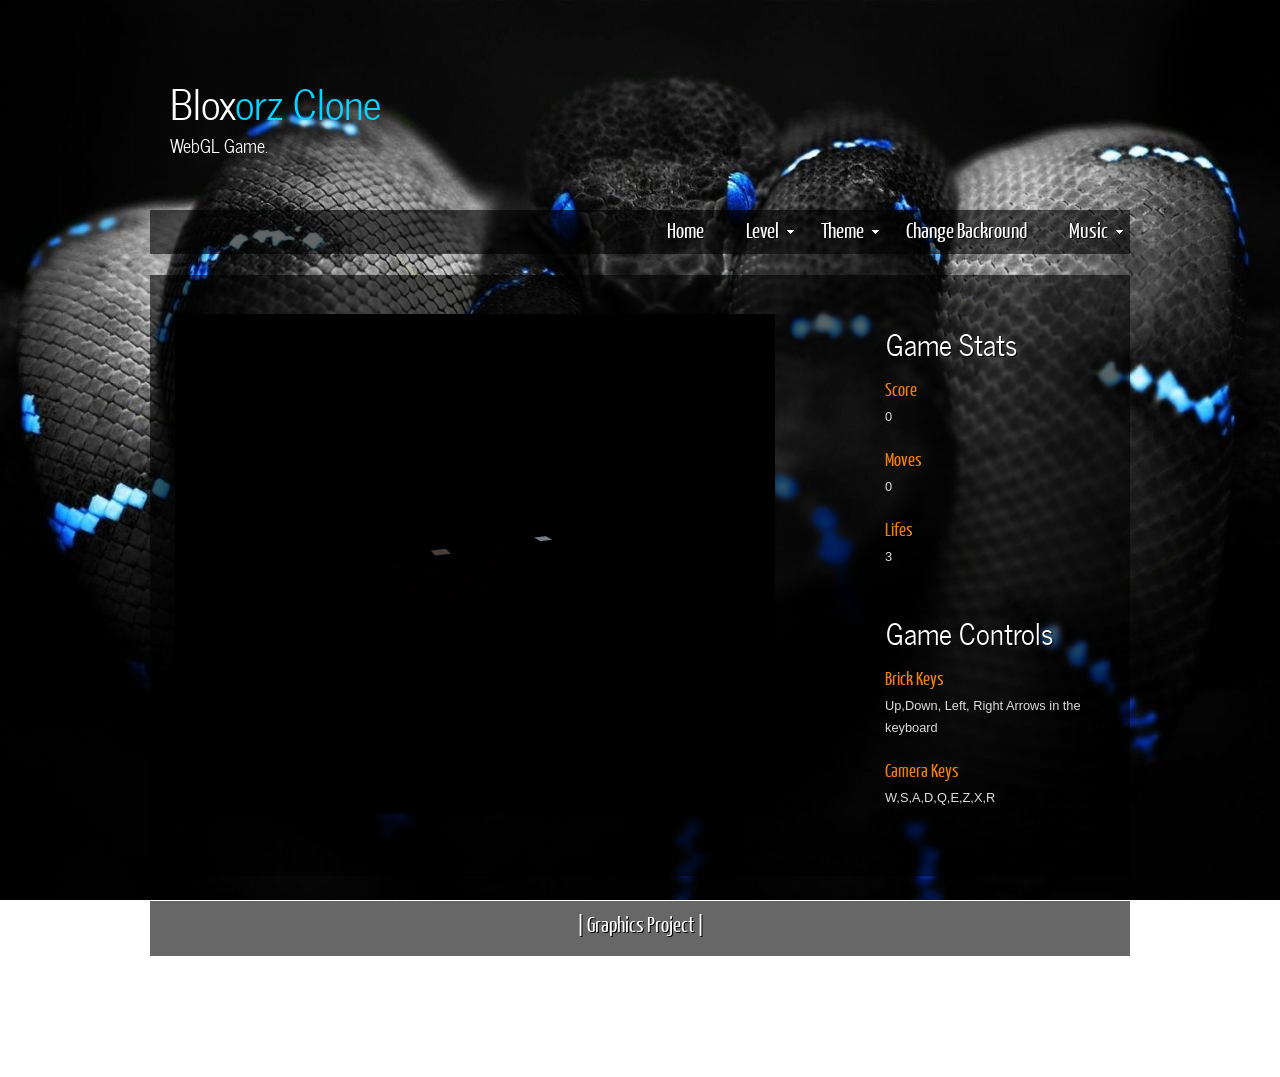
<file: games/BLOXORZ-CLONE/index.html>
<!DOCTYPE HTML>
<html>

<head>
  <title>scenic_photo</title>
  <meta name="description" content="website description" />
  <meta name="keywords" content="website keywords, website keywords" />
  <meta http-equiv="content-type" content="text/html; charset=UTF-8" />
  <link rel="stylesheet" type="text/css" href="css/style.css" />
  <!-- modernizr enables HTML5 elements and feature detects -->
  <script type="text/javascript" src="js/modernizr-1.5.min.js"></script>
  <script type="text/javascript" src="js/buzz.js"></script>

<!-- external libraries for matrix calculations and maintenance -->
<script type="text/javascript" src="./sandbox_files/glMatrix-0.9.5.min.js"></script>
<script type="text/javascript" src="./sandbox_files/webgl-utils.js"></script>

<!-- Code for the vertex shader-->
<script id="shader-vs" type="x-shader/x-vertex">
//attributes for the vertex shader (different for every thread/core that will execute a copy of this)
    attribute vec3 aVertexPosition;
    attribute vec2 aTextureCoord;

	//ModelView and Projection Matrices
    uniform mat4 uMVMatrix;
    uniform mat4 uPMatrix;

	//Variable to be forwarded to the corresponding thread of the fragment shader
    varying vec2 vTextureCoord;

	//main function of the vertex shader
	//this code will be copied to many shader cores/threads and executed with the associated
	//data for every vertex (matrices, color, etc)
    void main(void) {

	//Each vertex is multiplied with the ModelView and Projection matrices and created a fragment

		//Its color is forwarded to the fragment shader
        gl_Position = uPMatrix * uMVMatrix * vec4(aVertexPosition, 1.0);
        vTextureCoord = aTextureCoord;
    }
</script>

<!-- Code for the fragment shader-->
<script id="shader-fs" type="x-shader/x-fragment">
    //necessary code for compatibility
	precision mediump float;

	//Variable coming from the vertex shader
    varying vec2 vTextureCoord;

    uniform sampler2D uSampler;

    void main(void) {
	//the fragment gets its color value.
	//in the fragment shader many advanced shading algorithms can be implemented (Phong etc..)
        gl_FragColor = texture2D(uSampler, vec2(vTextureCoord.s, vTextureCoord.t));
    }
</script>

<!-- Javascript code for the main functionality of the WebGL application-->
<script type="text/javascript">

    //the variable that will accommodate the WebGL context
	//every call to the state machine will be done through this variable
    var gl;

    var level0 = 1;

    var level1 = [
    	["x", "x", "x", "x", "x", "x", "x", "x", "x", "x", "x", "x", "x"],
    	["x", "x", "x", "x", "x", "x", "x", "x", "x", "x", "x", "x", "x"],
    	["x", "x", "p", "p", "p", "x", "x", "x", "x", "x", "x", "x", "x"],
    	["x", "x", "p", "s", "p", "p", "p", "p", "x", "x", "x", "x", "x"],
    	["x", "x", "p", "p", "p", "p", "p", "p", "p", "p", "p", "x", "x"],
    	["x", "x", "p", "p", "p", "p", "p", "p", "p", "p", "p", "x", "x"],
    	["x", "x", "x", "x", "x", "x", "p", "p", "e", "p", "p", "x", "x"],
    	["x", "x", "x", "x", "x", "x", "x", "p", "p", "p", "x", "x", "x"],
    	["x", "x", "x", "x", "x", "x", "x", "x", "x", "x", "x", "x", "x"],
    	["x", "x", "x", "x", "x", "x", "x", "x", "x", "x", "x", "x", "x"]
    	];

    var level2 = [
    	["x", "x", "x", "x", "x", "x", "x", "x", "x", "x", "x", "x", "x"],
    	["x", "x", "x", "x", "x", "x", "x", "x", "x", "x", "x", "x", "x"],
    	["x", "x", "s", "p", "p", "x", "x", "x", "x", "x", "x", "x", "x"],
    	["x", "x", "p", "p", "p", "p", "p", "p", "p", "x", "x", "x", "x"],
    	["x", "x", "x", "x", "x", "x", "x", "p", "p", "x", "x", "x", "x"],
    	["x", "x", "p", "p", "e", "x", "x", "p", "p", "x", "x", "x", "x"],
    	["x", "x", "p", "p", "p", "p", "x", "p", "p", "p", "x", "x", "x"],
    	["x", "x", "p", "p", "p", "p", "p", "p", "p", "p", "x", "x", "x"],
    	["x", "x", "x", "x", "x", "x", "x", "x", "x", "x", "x", "x", "x"],
    	["x", "x", "x", "x", "x", "x", "x", "x", "x", "x", "x", "x", "x"]
    	];


    var level3 = [
    	["x", "x", "x", "x", "x", "x", "x", "x", "x", "x", "x", "x", "x"],
    	["x", "x", "x", "x", "x", "x", "x", "x", "x", "x", "x", "x", "x"],
    	["x", "x", "x", "x", "x", "x", "x", "x", "x", "x", "x", "x", "x"],
    	["x", "x", "x", "x", "x", "x", "x", "x", "x", "x", "x", "x", "x"],
    	["x", "x", "x", "x", "x", "x", "x", "x", "x", "x", "x", "x", "x"],
    	["x", "x", "x", "x", "x", "x", "x", "x", "x", "x", "x", "x", "x"],
    	["x", "x", "s", "p", "p", "e", "x", "x", "x", "x", "x", "x", "x"],
    	["x", "x", "x", "x", "x", "x", "x", "x", "x", "x", "x", "x", "x"],
    	["x", "x", "x", "x", "x", "x", "x", "x", "x", "x", "x", "x", "x"],
    	["x", "x", "x", "x", "x", "x", "x", "x", "x", "x", "x", "x", "x"]
    	];




	//Initialize WebGL
    function initGL(canvas) {
        try {
		//get a webgl context
            gl = canvas.getContext("experimental-webgl");
			//assign a viewport width and height based on the HTML canvas element properties
			//(check last lines of code)
            gl.viewportWidth = canvas.width;
            gl.viewportHeight = canvas.height;
			//any error is handled here
			//all errors are visible in the console (F12 in Google chrome)
        } catch (e) {
        }
        if (!gl) {
            alert("Could not initialise WebGL, sorry :-(");
        }
    }


	//Find and compile shaders (vertex + fragment shader)
    function getShader(gl, id) {
	//gets the shader scripts (vertex + fragment)
        var shaderScript = document.getElementById(id);
        if (!shaderScript) {
            return null;
        }

        var str = "";
        var k = shaderScript.firstChild;
        while (k) {
            if (k.nodeType == 3) {
                str += k.textContent;
            }
            k = k.nextSibling;
        }

        var shader;
		//create shaders
        if (shaderScript.type == "x-shader/x-fragment") {
            shader = gl.createShader(gl.FRAGMENT_SHADER);
        } else if (shaderScript.type == "x-shader/x-vertex") {
            shader = gl.createShader(gl.VERTEX_SHADER);
        } else {
            return null;
        }

		//ask WebGL to compile shaders
		//we check for errors here too
		//all errors are visible in the console (F12 in Google chrome)
        gl.shaderSource(shader, str);
        gl.compileShader(shader);

        if (!gl.getShaderParameter(shader, gl.COMPILE_STATUS)) {
            alert(gl.getShaderInfoLog(shader));
            return null;
        }

        return shader;
    }



    var shaderProgram;

	//Creates a program from a vertex + fragment shader pair
    function initShaders() {
        var fragmentShader = getShader(gl, "shader-fs");
        var vertexShader = getShader(gl, "shader-vs");

        shaderProgram = gl.createProgram();
        gl.attachShader(shaderProgram, vertexShader);
        gl.attachShader(shaderProgram, fragmentShader);
		//link the compiled binaries
        gl.linkProgram(shaderProgram);

		//check for errors, again
        if (!gl.getProgramParameter(shaderProgram, gl.LINK_STATUS)) {
            alert("Could not initialise shaders");
        }

		//activate current program
		//this sandbox has only on shader pair
		//we can have as many as we wish in more complex applications
        gl.useProgram(shaderProgram);

		//Update attributes for the vertex shader
		//attributes are accessible only from the vertex shader
		//if we want accessible data from a fragment shader we can use uniform variables,
		//or varyings that will be forwarded from the vertex shader to the fragment shader

		//Vertex position data
        shaderProgram.vertexPositionAttribute = gl.getAttribLocation(shaderProgram, "aVertexPosition");
        gl.enableVertexAttribArray(shaderProgram.vertexPositionAttribute);

		//Vertex color data
        shaderProgram.vertexColorAttribute = gl.getAttribLocation(shaderProgram, "aTextureCoord");
        gl.enableVertexAttribArray(shaderProgram.textureCoordAttribute);

		//Update uniform variables
		//this variables can be accessed from both the vertex and fragment shader
        shaderProgram.pMatrixUniform = gl.getUniformLocation(shaderProgram, "uPMatrix");
        shaderProgram.mvMatrixUniform = gl.getUniformLocation(shaderProgram, "uMVMatrix");
    }


	//ModelView and Projection matrices
	//mat4 comes from the external library
    var mvMatrix = mat4.create();
    var mvMatrixStack = [];
    var pMatrix = mat4.create();

	//The matrix stack operation are implemented below to handle local transformations

	//Push Matrix Operation
    function mvPushMatrix() {
        var copy = mat4.create();
        mat4.set(mvMatrix, copy);
        mvMatrixStack.push(copy);
    }

	//Pop Matrix Operation
    function mvPopMatrix() {
        if (mvMatrixStack.length == 0) {
            throw "Invalid popMatrix!";
        }
        mvMatrix = mvMatrixStack.pop();
    }


	//Sets + Updates matrix uniforms
    function setMatrixUniforms() {
        gl.uniformMatrix4fv(shaderProgram.pMatrixUniform, false, pMatrix);
        gl.uniformMatrix4fv(shaderProgram.mvMatrixUniform, false, mvMatrix);
    }


	//Rotation function helper
	function degToRad(degrees) {
        return degrees * Math.PI / 180;
    }


	//Vertex, Index and Color Data
    var cubeVertexPositionBuffer; // contains coordinates
    var cubeVertexTextureCoordBuffer; //contains texture per vertex
    var cubeVertexIndexBuffer; //contains indices for chains of vertices to draw triangles/other geometry

	//Initialize VBOs, IBOs and color
    function initBuffers() {
        //Vertex Buffer Object
        cubeVertexPositionBuffer = gl.createBuffer();
		//Bind buffer to ARRAY_BUFFER
        gl.bindBuffer(gl.ARRAY_BUFFER, cubeVertexPositionBuffer);

        vertices = [
                // Front face
                -1.0, -1.0, 1.0,
                1.0, -1.0, 1.0,
                1.0, 1.0, 1.0,
                -1.0, 1.0, 1.0,
                // Back face
                -1.0, -1.0, -1.0,
                -1.0, 1.0, -1.0,
                1.0, 1.0, -1.0,
                1.0, -1.0, -1.0,
                // Top face
                -1.0, 1.0, -1.0,
                -1.0, 1.0, 1.0,
                1.0, 1.0, 1.0,
                1.0, 1.0, -1.0,
                // Bottom face
                -1.0, -1.0, -1.0,
                1.0, -1.0, -1.0,
                1.0, -1.0, 1.0,
                -1.0, -1.0, 1.0,
                // Right face
                1.0, -1.0, -1.0,
                1.0, 1.0, -1.0,
                1.0, 1.0, 1.0,
                1.0, -1.0, 1.0,
                // Left face
                -1.0, -1.0, -1.0,
                -1.0, -1.0, 1.0,
                -1.0, 1.0, 1.0,
                -1.0, 1.0, -1.0
            ];
        gl.bufferData(gl.ARRAY_BUFFER, new Float32Array(vertices), gl.STATIC_DRAW);
		//every item has 3 coordinates (x,y,z)
        cubeVertexPositionBuffer.itemSize = 3;
		//we have 24 vertices
        cubeVertexPositionBuffer.numItems = 24;

        //Texture Area
        cubeVertexTextureCoordBuffer = gl.createBuffer();
        gl.bindBuffer(gl.ARRAY_BUFFER, cubeVertexTextureCoordBuffer);
        var textureCoords = [
          // Front face
          0.0, 0.0,
          1.0, 0.0,
          1.0, 1.0,
          0.0, 1.0,

          // Back face
          1.0, 0.0,
          1.0, 1.0,
          0.0, 1.0,
          0.0, 0.0,

          // Top face
          0.0, 1.0,
          0.0, 0.0,
          1.0, 0.0,
          1.0, 1.0,

          // Bottom face
          1.0, 1.0,
          0.0, 1.0,
          0.0, 0.0,
          1.0, 0.0,

          // Right face
          1.0, 0.0,
          1.0, 1.0,
          0.0, 1.0,
          0.0, 0.0,

          // Left face
          0.0, 0.0,
          1.0, 0.0,
          1.0, 1.0,
          0.0, 1.0,
        ];
        gl.bufferData(gl.ARRAY_BUFFER, new Float32Array(textureCoords), gl.STATIC_DRAW);
        cubeVertexTextureCoordBuffer.itemSize = 2;
        cubeVertexTextureCoordBuffer.numItems = 24;

		//Index Buffer Object
		//it joins sets of vertices into faces
        cubeVertexIndexBuffer = gl.createBuffer();
        gl.bindBuffer(gl.ELEMENT_ARRAY_BUFFER, cubeVertexIndexBuffer);
        var cubeVertexIndices = [
		//this numbers are positions in the VBO array above
            0, 1, 2,      0, 2, 3,    // Front face
            4, 5, 6,      4, 6, 7,    // Back face
            8, 9, 10,     8, 10, 11,  // Top face
            12, 13, 14,   12, 14, 15, // Bottom face
            16, 17, 18,   16, 18, 19, // Right face
            20, 21, 22,   20, 22, 23  // Left face
        ];
        gl.bufferData(gl.ELEMENT_ARRAY_BUFFER, new Uint16Array(cubeVertexIndices), gl.STATIC_DRAW);
        //we have one item - the cube
		cubeVertexIndexBuffer.itemSize = 1;
		//we have 36 indices (6 faces, every face has 2 triangles, each triangle 3 vertices: 2x3x6=36)
        cubeVertexIndexBuffer.numItems = 36;


		//Index Buffer Object
		//it joins sets of vertices into faces
        tile_s_VertexIndexBuffer = gl.createBuffer();
        gl.bindBuffer(gl.ELEMENT_ARRAY_BUFFER, tile_s_VertexIndexBuffer);
        var tile_s_VertexIndices = [
		//this numbers are positions in the VBO array above
            0, 1, 2,      0, 2, 3,    // Front face
            4, 5, 6,      4, 6, 7,    // Back face
            8, 9, 10,     8, 10, 11,  // Top face
            12, 13, 14,   12, 14, 15, // Bottom face
            16, 17, 18,   16, 18, 19, // Right face
            20, 21, 22,   20, 22, 23  // Left face
        ];
        gl.bufferData(gl.ELEMENT_ARRAY_BUFFER, new Uint16Array(tile_s_VertexIndices), gl.STATIC_DRAW);
        //we have one item - the cube
		tile_s_VertexIndexBuffer.itemSize = 1;
		//we have 36 indices (6 faces, every face has 2 triangles, each triangle 3 vertices: 2x3x6=36)
        tile_s_VertexIndexBuffer.numItems = 36;


    }

    function handleLoadedTexture(texture) {
        gl.pixelStorei(gl.UNPACK_FLIP_Y_WEBGL, true);
        gl.bindTexture(gl.TEXTURE_2D, texture);

        gl.texImage2D(gl.TEXTURE_2D, 0, gl.RGBA, gl.RGBA, gl.UNSIGNED_BYTE, texture.image);
        gl.texParameteri(gl.TEXTURE_2D, gl.TEXTURE_MAG_FILTER, gl.NEAREST);
        gl.texParameteri(gl.TEXTURE_2D, gl.TEXTURE_MIN_FILTER, gl.NEAREST);
        gl.bindTexture(gl.TEXTURE_2D, null);
    }

    var pileTexture;
    var pileTextureEnd;
    var brickTexture;

    var pileTexture1;
    var pileTextureEnd1;
    var brickTexture1;

    function initTexture() {
			//load texture for pile
			pileTexture = gl.createTexture();
			pileTexture.image = new Image();
			pileTexture.image.onload = function () {
				handleLoadedTexture(pileTexture)
			}

			pileTexture.image.src = "roof.gif";

			//load texture for ending pile
			pileTextureEnd = gl.createTexture();
			pileTextureEnd.image = new Image();
			pileTextureEnd.image.onload = function () {
				handleLoadedTexture(pileTextureEnd)
			}
			pileTextureEnd.image.src = "texture04.gif";

			//load texture for brick
			brickTexture = gl.createTexture();
			brickTexture.image = new Image();
			brickTexture.image.onload = function () {
				handleLoadedTexture(brickTexture)
			}
			brickTexture.image.src = "barel.gif";

			//theme 2
			//load texture for pile2
			pileTexture1 = gl.createTexture();
			pileTexture1.image = new Image();
			pileTexture1.image.onload = function () {
				handleLoadedTexture(pileTexture1)
			}

			pileTexture1.image.src = "tile2.gif";

			//load texture for ending pile2
			pileTextureEnd1 = gl.createTexture();
			pileTextureEnd1.image = new Image();
			pileTextureEnd1.image.onload = function () {
				handleLoadedTexture(pileTextureEnd1)
			}
			pileTextureEnd1.image.src = "tile_end.gif";

			//load texture for brick2
			brickTexture1 = gl.createTexture();
			brickTexture1.image = new Image();
			brickTexture1.image.onload = function () {
				handleLoadedTexture(brickTexture1)
			}
			brickTexture1.image.src = "brick2.gif";

    }

	//Helper Variables
    var rCube = 0;
	var xTrans = 0.0;
	var yTrans = 0.0;
	var zTrans = 0.0;
	var moves = 0;
	var rX = 0;
	var rY = 0;
	var rZ = 0;
	var up = 1;
	var flat = 0;
	var rD = 0;
	var camZTrans = 0;
	var camXTrans = 0;
	var camYTrans = 0;
	var camRL = 0;
	var camRR = 0;
    var pilePos1 = new Array();
	var pilePos2 = new Array();




	//array for keeping pressed keys
	var currentlyPressedKeys = {};

	//Keyboard handler
	//do not touch :)
    function handleKeyDown(event) {
        currentlyPressedKeys[event.keyCode] = true;

        if (String.fromCharCode(event.keyCode) == "F") {
            filter += 1;
            if (filter == 3) {
                filter = 0;
            }
        }
    }


	//Keyboard handler
	//do not touch :)
    function handleKeyUp(event) {
        currentlyPressedKeys[event.keyCode] = false;
    }
	var moves = 0;
	//Key pressed callback
	//37-40 are the codes for the arrow keys
	//xTrans + yTrans are used in the ModelView matrix for local transformation of the cube
    function handleKeys() {

 	   if (currentlyPressedKeys[37]) {
 	   		moves++;
        	currentlyPressedKeys[37] = false;
            // Left cursor key
            if(rX == 1 && up == 0) {
				rY = 0;
				rX = 1;
				rZ = 0;
				rD = -90;
				xTrans -= 1;
				pilePos1[1]--;
				pilePos2[1]--;

			}
			else {
				if(up == 1 ) {
            		xTrans -= 1;
            		rY = 1;
            		rX = 0;
            		rZ = 0;
            		rD = -90;
            		up = 0;
            		zTrans -= 0.4;
            		xTrans -= 0.5;
            		pilePos1[1]--;
					pilePos2[1] = pilePos2[1] - 2;
					var tmp;
					tmp = pilePos2[1];
					pilePos2[1] = pilePos1[1];
					pilePos1[1] = tmp;

            	}
            	else if (up == 0) {
            		xTrans -= 1;
            		rY = 0;
            		rX = 1;
            		rZ = 0;
            		rD =- 180;
            		zTrans += 0.4
            		xTrans -= 0.5
            		up = 1;
            		pilePos1[1]--;
					pilePos2[1] = pilePos2[1]-2;

            	}
            }

        }
        if (currentlyPressedKeys[39]) {
        	moves++;
            // Right cursor key
			currentlyPressedKeys[39] = false;
			if(rX == 1 && up == 0) {
				rY = 0;
				rX = 1;
				rZ = 0;
				rD = -90;
				xTrans += 1;
				pilePos1[1]++;
				pilePos2[1]++;
			}
			else {
				if(up==1) {
            		xTrans+=1;
            		rY = 1;
            		rX = 0;
            		rZ = 0;
            		rD = -90;
            		up = 0;
            		zTrans -= 0.4;
            		xTrans += 0.5;
            		pilePos1[1]++;
					pilePos2[1] = pilePos2[1] + 2;
            	}
            	else if(up ==0 ) {
            		xTrans += 1;
            		rY = 0;
            		rX = 1;
            		rZ = 0;
            		rD = -180;
            		zTrans += 0.4;
            		xTrans += 0.5;
            		up = 1;
					if(pilePos1[1] > pilePos2[1]) {
						pilePos2[1]++;
						pilePos1[1] = pilePos2[1];
            		}
					else if(pilePos1[1] < pilePos2[1]) {
						pilePos2[1]++;
						pilePos1[1] = pilePos2[1];
					}

        	}
        	}
		}
        if (currentlyPressedKeys[38]) {
        	moves++;
            // Up cursor key
			currentlyPressedKeys[38] = false;
			if(rY == 1 && up == 0) {
				rY = 1;
				rX = 0;
				rZ = 0;
				rD = 90;
				yTrans+=1;
				pilePos1[0]++;
				pilePos2[0]++;
			}
			else {
				if(up==1) {
            		yTrans += 1;
            		rY = 0;
            		rX = 1;
            		rZ = 0;
            		rD = 90;
            		up = 0;
            		zTrans -= 0.4;
            		yTrans += 0.5;
            		pilePos1[0]++;
            		pilePos2[0] = pilePos1[0]+1;
            	}
            	else if (up ==0 ) {
            		yTrans += 1;
            		rY = 0;
            		rX = 0;
            		rZ = 0;
            		rD = 0;
            		zTrans += 0.4;
            		yTrans += 0.5;
            		up = 1;
            		if(pilePos1[0] > pilePos2[0]) {
						pilePos2[0]++;
						pilePos1[0] = pilePos2[0];
            		}
					else if(pilePos1[0] < pilePos2[0]) {
						pilePos2[0]++;
						pilePos1[0] = pilePos2[0];
					}
            	}
            }
        }
        if (currentlyPressedKeys[40]) {
        	moves++;
            // Down cursor key
			currentlyPressedKeys[40] = false;
			if(rY == 1 && up == 0) {
				rY = 1;
				rX = 0;
				rZ = 0;
				rD = 90;
				yTrans -= 1;
				pilePos1[0]--;
				pilePos2[0]--;
			}
			else {
				if(up==1) {
            		yTrans -= 1;
            		rY = 0;
            		rX = 1;
            		rZ = 0;
            		rD = 90;
            		up = 0;
            		zTrans -= 0.4;
            		yTrans -= 0.5;
            		pilePos1[0]--;
            		pilePos2[0] = pilePos1[0]-1;
           	 	}
            	else if (up ==0) {
            		yTrans -= 1;
            		rY = 1;
            		rX = 0;
            		rZ = 0;
            		rD = 0;
            		zTrans += 0.4
            		yTrans -= 0.5
            		up = 1;
					if(pilePos1[0] > pilePos2[0]) {
						pilePos2[0]--;
						pilePos1[0] = pilePos2[0];
            		}
					else if(pilePos1[0] < pilePos2[0]) {
						pilePos1[0]--;
						pilePos2[0] = pilePos1[0];

            		}
            	}
        	}
        }
    }

    function debug() {
    	if (currentlyPressedKeys[72]) {
        	currentlyPressedKeys[72] = false;
    		console.log("Up: "+up+" Flat: "+flat);
    		console.log("rX: "+rX+" rY: "+rY+" rZ: "+rZ+" rD: "+rD);
    		console.log("xTrans: "+xTrans+" yTrans: "+yTrans+" zTrans: "+zTrans);
    		console.log("pilePos1[0]: "+pilePos1[0]+" pilePos1[1]: " + pilePos1[1]);
       	 	console.log("pilePos2[0]: "+pilePos2[0]+" pilePos2[1]: " + pilePos2[1]);
       	 	console.log("Pile Pos1: "+level0[pilePos1[0]][pilePos1[1]]);
     		console.log("Pile Pos2: "+level0[pilePos2[0]][pilePos2[1]]);
       	 }
    }
    function handleKeysCam() {
    	if (currentlyPressedKeys[87]) {
            // W key
            camZTrans += 0.3;
			currentlyPressedKeys[87] = false;
			console.log("camZTrans: "+ camZTrans);
			}
		if (currentlyPressedKeys[83]) {
            // S key
            camZTrans -= 0.3;
			currentlyPressedKeys[83] = false;
			console.log("camZTrans: " +camZTrans);
			}

		if (currentlyPressedKeys[65]) {
            // A key
            camXTrans -= 0.3;
			currentlyPressedKeys[65] = false;
			console.log("camXTrans: " +camXTrans);
			}
		if (currentlyPressedKeys[68]) {
            // D key
            camXTrans += 0.3;
			currentlyPressedKeys[68] = false;
			console.log("camXTrans: " +camXTrans);
			}
		if (currentlyPressedKeys[81]) {
            // Q key
            camYTrans += 0.3;
			currentlyPressedKeys[81] = false;
			console.log("camYTrans: " +camYTrans);
			}
		if (currentlyPressedKeys[69]) {
            // E key
            camYTrans -= 0.3;
			currentlyPressedKeys[81] = false;
			console.log("camYTrans: " +camYTrans);
			}

		if (currentlyPressedKeys[90]) {
            // Z key
            camRL -= 0.3;
			currentlyPressedKeys[90] = false;
			console.log("camRL: " + camRL);
			}
		if (currentlyPressedKeys[88]) {
            //X key
            camRL += 0.3;
			currentlyPressedKeys[88] = false;
			console.log("camRR: " + camRL);
			}

		if (currentlyPressedKeys[82]) {
            // R key
            camYTrans = 0;
            camZTrans = 0;
            camXTrans = 0;
            camRL = 0;
            camRR = 0;
			currentlyPressedKeys[82] = false;
			console.log("camera reset");
			}
	}

	var start_point =[];
	var end_point=[];

	function PileSetupPos() {
		for(var y=0; y<level0.length ;y++) {
        	for(var x=0; x<level0[0].length ;x++) {
        		if(level0[y][x] == "e") {
        			end_point[0] = y;
        			end_point[1] = x;
        		}
        		if(level0[y][x] == "s") {
        			start_point[0] = y;
        			start_point[1] = x;
        		}
        	}
        }
        pilePos1[0] = start_point[0];
        pilePos1[1] = start_point[1];
        pilePos2[0] = start_point[0];
        pilePos2[1] = start_point[1];
    }


    var lifes = 3;
    var score = 0;
    var init = 1;
    function game() {
    	if(init == 1) {
    		loadLevel(current_level);
    		init = 0;
    	}

    	if(pilePos1[0] == end_point[0] && pilePos1[1] == end_point[1] && pilePos2[0] == end_point[0] && pilePos2[1] == end_point[1]) {
    			console.log("win");
    			if(current_level == 2) {
    				alert("YOU ENDED THE GAME! WELL DONE");
    				current_level = 1;
    			}
    			else{
    				current_level++;
    			}
    			loadLevel(current_level);
    			xTrans = 0;
    			yTrans = 0;
    			zTrans = 0;
    			rX = 0;
    			rY = 0;
    			rZ = 0;
    			rD = -180;
    			up = 1;
    			if(moves < 10) {
    				score = moves * 100 * lifes;
    			}
    			else if (moves >= 10 && moves <= 20) {
    				score = moves * 50 * lifes;
    			}
    			else {
    				score = moves  * lifes;
    			}
    			if(lifes < 3) {
    				lifes++;
    			}
    	}
    	else {
    		if(level0[pilePos1[0]][pilePos1[1]]== "x" || level0[pilePos2[0]][pilePos2[1]] == "x") {
    			lifes--;
    			//alert("You lost");
    			console.log("lost");
    			console.log("Offending position");
    			console.log("pilePos1[0]: "+pilePos1[0]+" pilePos1[1]: " + pilePos1[1]);
       	 		console.log("pilePos2[0]: "+pilePos2[0]+" pilePos2[1]: " + pilePos2[1]);
       	 		console.log("Pile Pos1: "+level0[pilePos1[0]][pilePos1[1]]);
     			console.log("Pile Pos2: "+level0[pilePos2[0]][pilePos2[1]]);
     			console.log("*******");

    			pilePos1[0] = start_point[0];
    			pilePos1[1] = start_point[1];
    			pilePos2[0] = start_point[0];
    			pilePos2[1] = start_point[1];
    			xTrans =0;
    			yTrans = 0;
    			zTrans =0;
    			rX =0;
    			rY = 0;
    			rZ =0;
    			rD=-180;
    			up =1;

    			}
    	}

    	if(lifes == 0) {
    		alert("Game Over");
    		current_level = 1;
    		loadLevel(current_level);
    		lifes = 3;
    		moves = 0;
    		score = 0;

    	}

	}
	var current_level = 1;
	function loadLevel(level) {
		if(level == 1) {
			level0 = level1;
		}
		else if(level == 2) {
			level0 = level2;
		}
		else if(level == 3) {
			level0 = level3;
		}
		PileSetupPos();
	}
	//For every frame this function draws the complete scene from the beginning
    function drawScene() {
	//the viewport gets the canvas values (that were assigned to the gl context variable)
        gl.viewport(0, 0, gl.viewportWidth, gl.viewportHeight);
		//the frame and depth buffers get cleaned (the depth buffer is used for sorting fragments)
		//without the depth buffer WebGL does not know which fragment is visible for a given pixel
        gl.clear(gl.COLOR_BUFFER_BIT | gl.DEPTH_BUFFER_BIT);

		//the projection matrix (pMatrix) is set
		//45 degrees Field-Of-View
		//aspect ratio gl.viewportWidth / gl.viewportHeight
		//near plane: 0.1 , far plane: 100
        mat4.perspective(45, gl.viewportWidth / gl.viewportHeight, 0.1, 100.0, pMatrix);

		//the modelview Matrix is initialized with the Identity Matrix
        mat4.identity(mvMatrix);


		//the ModelView matrix gets a global transformation ("camera" retracts 8 units)
		//otherwise the "camera" will be inside the rotating cube
		//z-axis points out of the screen. we translate -8 which is the inverse transform
		//in essence we move the world -8 units to have the camera 8 units forward.
		//REMEMBER there is no actual camera in WebGL
		mat4.translate(mvMatrix, [-3, -2 , -15]);
		//mat4.rotate(mvMatrix, degToRad(10),[0, 0, 1]);

		mat4.rotate(mvMatrix, degToRad(-70),[1,0,0]);
		mat4.rotate(mvMatrix, degToRad(20),[0,0,1]);
		//mat4.rotate(mvMatrix, degToRad(0), [1,0,0]);
		//mat4.rotate(mvMatrix, degToRad(-90), [1,0,0]);


		mat4.rotate(mvMatrix, degToRad(camRL),[1,0,0]);
		mat4.rotate(mvMatrix, degToRad(camRL),[0,0,1]);
		mat4.translate(mvMatrix, [camXTrans, camYTrans, camZTrans]);

        /////////////////
        //draw tile
        //we use the matrix stack to employ a local transformation to the cube

        for(var y=0; y<level0.length ;y++) {
        	for(var x=0; x<level0[0].length ;x++) {
				if(level0[y][x] == "x") {
					//draw nothing
				}
        		else if(level0[y][x] == "p" || level0[y][x] == "s") {
					mvPushMatrix();

					mat4.translate(mvMatrix, [x,y,0]);
					//mat4.rotate(mvMatrix, degToRad(0), [0,0,0]);
					mat4.scale(mvMatrix,[0.5, 0.5 ,0.1],mvMatrix);
					gl.bindBuffer(gl.ARRAY_BUFFER, cubeVertexPositionBuffer);
					gl.vertexAttribPointer(shaderProgram.vertexPositionAttribute, cubeVertexPositionBuffer.itemSize, gl.FLOAT, false, 0, 0);

					//
					gl.bindBuffer(gl.ARRAY_BUFFER, cubeVertexTextureCoordBuffer);
        			gl.vertexAttribPointer(shaderProgram.textureCoordAttribute, cubeVertexTextureCoordBuffer.itemSize, gl.FLOAT, false, 0, 0);

        			gl.activeTexture(gl.TEXTURE0);
        			if(current_theme == 0) {
        			gl.bindTexture(gl.TEXTURE_2D, pileTexture);
        			}
        			else if(current_theme ==1) {
        				gl.bindTexture(gl.TEXTURE_2D, pileTexture1);
        			}
        			gl.uniform1i(shaderProgram.samplerUniform, 0);

					//
					gl.bindBuffer(gl.ELEMENT_ARRAY_BUFFER, cubeVertexIndexBuffer);
					setMatrixUniforms();
        			gl.drawElements(gl.TRIANGLES, cubeVertexIndexBuffer.numItems, gl.UNSIGNED_SHORT, 0);
        			mvPopMatrix();
				}
				else if(level0[y][x] == "e") {
					end_point[0]=y;
					end_point[1]=x;

					mvPushMatrix();

					mat4.translate(mvMatrix, [x,y,0]);
					//mat4.rotate(mvMatrix, degToRad(0), [0,0,0]);
					mat4.scale(mvMatrix,[0.5, 0.5 ,0.1],mvMatrix);
					gl.bindBuffer(gl.ARRAY_BUFFER, cubeVertexPositionBuffer);
					gl.vertexAttribPointer(shaderProgram.vertexPositionAttribute, cubeVertexPositionBuffer.itemSize, gl.FLOAT, false, 0, 0);

					//
					gl.bindBuffer(gl.ARRAY_BUFFER, cubeVertexTextureCoordBuffer);
        			gl.vertexAttribPointer(shaderProgram.textureCoordAttribute, cubeVertexTextureCoordBuffer.itemSize, gl.FLOAT, false, 0, 0);

        			gl.activeTexture(gl.TEXTURE0);
        			if(current_theme == 0) {
        			gl.bindTexture(gl.TEXTURE_2D, pileTextureEnd);
        			}
        			else if (current_theme ==1 ) {
        				gl.bindTexture(gl.TEXTURE_2D, pileTextureEnd1);
        			}
        			gl.uniform1i(shaderProgram.samplerUniform, 0);

					//
					gl.bindBuffer(gl.ELEMENT_ARRAY_BUFFER, cubeVertexIndexBuffer);
					setMatrixUniforms();
        			gl.drawElements(gl.TRIANGLES, cubeVertexIndexBuffer.numItems, gl.UNSIGNED_SHORT, 0);
        			mvPopMatrix();
				}

        	}
    	}

		//we use the matrix stack to employ a local transformation to the cube
		mvPushMatrix();

		//a translation associated with the keyboard
		mat4.translate(mvMatrix, [start_point[0], start_point[1], 1]);

        mat4.translate(mvMatrix, [xTrans, yTrans, zTrans]);

        //a translation associated with the keyboard


		//a rotation connected with animation parameters
        mat4.rotate(mvMatrix, degToRad(rD), [rX, rY, rZ]);

		mat4.scale(mvMatrix,[0.5, 0.5 , 1],mvMatrix);



		//we bind the buffer for the cube vertices
        gl.bindBuffer(gl.ARRAY_BUFFER, cubeVertexPositionBuffer);
        gl.vertexAttribPointer(shaderProgram.vertexPositionAttribute, cubeVertexPositionBuffer.itemSize, gl.FLOAT, false, 0, 0);

		//we bind the buffer for the cube colors
        //gl.bindBuffer(gl.ARRAY_BUFFER, cubeVertexColorBuffer);
        //gl.vertexAttribPointer(shaderProgram.vertexColorAttribute, cubeVertexColorBuffer.itemSize, gl.FLOAT, false, 0, 0);

		gl.bindBuffer(gl.ARRAY_BUFFER, cubeVertexTextureCoordBuffer);
        gl.vertexAttribPointer(shaderProgram.textureCoordAttribute, cubeVertexTextureCoordBuffer.itemSize, gl.FLOAT, false, 0, 0);

    	gl.activeTexture(gl.TEXTURE0);
    	if(current_theme == 0) {
        	gl.bindTexture(gl.TEXTURE_2D, brickTexture);
        }
        else if(current_theme ==1 ) {
        	gl.bindTexture(gl.TEXTURE_2D, brickTexture1);
        }
        gl.uniform1i(shaderProgram.samplerUniform, 0);
		//we bind the buffer for the cube vertex indices
        gl.bindBuffer(gl.ELEMENT_ARRAY_BUFFER, cubeVertexIndexBuffer);

		//we update the uniforms for the shaders
        setMatrixUniforms();

		//we call the Draw Call of WebGL to draw the cube
		//Triangles mode
        gl.drawElements(gl.TRIANGLES, cubeVertexIndexBuffer.numItems, gl.UNSIGNED_SHORT, 0);

		//we pop the matrix and now the active ModelView matrix is the global one
        mvPopMatrix();



    }

	//animation parameter
    var lastTime = 0;

	//Animate function
    function animate() {
        var timeNow = new Date().getTime();
        if (lastTime != 0) {
            var elapsed = timeNow - lastTime;

			//adjust a constant rotation speed independently of platform/framerate
            //rCube -= (75 * elapsed) / 1000.0;
			rCube =0;
		}
        lastTime = timeNow;
    }


	//this is the requestAnimFrame callback
	//For every tick, request another frame
	//le keyboard, draw the scene, animate (update animation variebles) and continue
    function tick() {

        requestAnimFrame(tick);
		handleKeys();
		handleKeysCam();
		game();
        drawScene();
        animate();
        updateDashBoard();
        debug();

    }

	//Entry point of the WebGL context
	function webGLStart() {
        var canvas = document.getElementById("TUCWebGL");

		//Functions for initialization
		//Check above
		initGL(canvas);
        initShaders()
        initBuffers();
        initTexture();

		//Background Color: Color assigned for all pixels with no corresponding fragments
        gl.clearColor(0.0, 0.0, 0.0, 1.0);

		//Enable z-buffer for depth sorting
        gl.enable(gl.DEPTH_TEST);

		//define the keyboard handlers
		document.onkeydown = handleKeyDown;
        document.onkeyup = handleKeyUp;

		//the first tick of our application
        tick();
    }

    function levelSelect1() {
    	current_level = 1;
    	loadLevel(current_level);
    }

    function levelSelect2() {
    	current_level = 2;
    	loadLevel(current_level);
    }

     function levelSelect3() {
    	current_level = 3;
    	loadLevel(current_level);
    }

    var current_theme = 0
    function themeSelect0() {

    	current_theme = 0;
    }
    function themeSelect1() {

    	current_theme = 1;
    }


    function updateDashBoard() {
    	document.getElementById("moves_id").innerHTML = moves;
    	document.getElementById("lifes_id").innerHTML = lifes;
    	document.getElementById("score_id").innerHTML = score;
    }
//end of Javascript
</script>

<script>
    function changeBg(){
    	var r =Math.floor((Math.random()*4));
    	console.log(r);
    	if(r == 0) {
        	document.body.style.backgroundImage="url('backround_pic1.jpg')";
        }
        else if(r == 1) {
        	document.body.style.backgroundImage="url('backround_pic2.jpg')";
        }
        else if(r ==2) {
        	document.body.style.backgroundImage="url('backround_pic4.jpg')";
        }
        else {
        	document.body.style.backgroundImage="url('backround_pic3.jpg')";
        }
    }
</script>

<script>
  function play(sound) {

    if (window.HTMLAudioElement) {
      var snd = new Audio('');

      if(snd.canPlayType('audio/ogg')) {
        snd = new Audio(sound + '.ogg');
      }
      else if(snd.canPlayType('audio/mp3')) {
        snd = new Audio(sound + '.mp3');
      }
      snd.play();
    }
    else {
      alert('HTML5 Audio is not supported by your browser!');
    }
  }
</script>
</head>

<body onload="webGLStart();">
  <div id="main">
    <header>
      <div id="logo">
        <div id="logo_text">
          <!-- class="logo_colour", allows you to change the colour of the text -->
          <h1><a href="index.html">Blox<span class="logo_colour">orz Clone</span></a></h1>
          <h2>WebGL Game.</h2>
        </div>
      </div>
      <nav>
        <div id="menu_container">
          <ul class="sf-menu" id="nav">
            <li><a href="index.html">Home</a></li>
            <li><a href="#">Level</a>
              <ul>
                <li><a href="#" onclick="levelSelect1()">Level 1</a></li>
                <li><a href="#" onclick="levelSelect2()">Level 2</a></li>

              </ul>
            </li>
            <li><a href="#">Theme</a>
              <ul>
                <li><a href="#" onclick="themeSelect0()">Theme 1</a></li>
                <li><a href="#" onclick="themeSelect1()">Theme 2</a></li>
              </ul>
            </li>
            <li><a href="#" onclick="changeBg()">Change Backround</a></li>
            <li><a href="#"> Music</a>
            	<ul>
            	<li><a href="javascript:play('dm3')">Black Irish</a> </li>

            	</ul>
            </li>

          </ul>
        </div>
      </nav>
    </header>
    <div id="site_content">
      <div id="sidebar_container">
        <div class="sidebar">
          <h3>Game Stats</h3>
          <h4>Score</h4>
          	<p id="score_id"> 0 </p>
          <h4>Moves</h4>
          	<p id="moves_id"> 0 </p>
          <h4>Lifes</h4>
          	<p id="lifes_id"> 3 </p>
        </div>

        <div class="sidebar">
          <h3>Game Controls</h3>
          <h4>Brick Keys</h4>
          	<p>Up,Down, Left, Right Arrows in the keyboard</p>
          <h4>Camera Keys</h4>
          	<p> W,S,A,D,Q,E,Z,X,R</p>

        </div>

      </div>
      <div class="content">
         <canvas id="TUCWebGL" style="border: none;" width="600" height="500"></canvas>
      </div>
    </div>
    <footer>
      <p> | Graphics Project  | </p>
    </footer>
  </div>
  <p>&nbsp;</p>
  <!-- javascript at the bottom for fast page loading -->
  <script type="text/javascript" src="js/jquery.js"></script>
  <script type="text/javascript" src="js/jquery.easing-sooper.js"></script>
  <script type="text/javascript" src="js/jquery.sooperfish.js"></script>
  <script type="text/javascript">
    $(document).ready(function() {
      $('ul.sf-menu').sooperfish();
    });
  </script>
</body>
</html>
</file>
<file: games/BLOXORZ-CLONE/css/style.css>
@font-face { 
  font-family: Yanone Kaffeesatz; 
    src: url('../fonts/YanoneKaffeesatz-Regular.eot'); 
    src: local("Yanone Kaffeesatz"), url('../fonts/YanoneKaffeesatz-Regular.ttf'); 
} 

@font-face { 
  font-family: News Cycle; 
    src: url('../fonts/NewsCycle-Regular.eot'); 
    src: local("News Cycle"), url('../fonts/NewsCycle-Regular.ttf'); 
} 

html { 
  height: 100%;
}

* { 
  margin: 0;
  padding: 0;
}

/* tell the browser to render HTML 5 elements as block */
article, aside, figure, footer, header, hgroup, nav, section { 
  display:block;
}

body { 
  font: normal .80em arial, sans-serif;
  background: #FFF url(../images/back.jpg) no-repeat center fixed;
  color: #DDD;
}

p { 
  padding: 0 0 20px 0;
  line-height: 1.7em;
}

img { 
  border: 0;
}

h1, h2, h3, h4, h5, h6 { 
  color: #362C20;
  letter-spacing: 0em;
  padding: 0 0 5px 0;
}

h1, h2, h3 { 
  font: normal 140% arial, sans-serif;
  margin: 0 0 15px 0;
  padding: 15px 0 5px 0;
  color: #FFF;
}

h2 { 
  font-size: 160%;
  padding: 9px 0 5px 0;
  color: #F67F00;
}

h3 { 
  font-size: 140%;
  padding: 5px 0 0 0;
}

h4, h6 { 
  color: #F67F00;
  padding: 0 0 5px 0;
  font: normal 150% 'Yanone kaffeesatz', arial, sans-serif;
}

h5, h6 { 
  color: #888;
  font: italic 95% arial, sans-serif;
  letter-spacing: normal;
  padding: 0 0 15px 0;
}

a, a:hover { 
  outline: none;
  text-decoration: underline;
  color: #09D4FF;
}

a:hover { 
  text-decoration: none;
}

blockquote { 
  margin: 20px 0; 
  padding: 10px 20px 0 20px;
  border: 1px solid #E5E5DB;
  background: #FFF;
}

ul { 
  margin: 2px 0 22px 17px;
}

ul li { 
  list-style-type: circle;
  margin: 0 0 6px 0; 
  padding: 0 0 4px 5px;
  line-height: 1.5em;
}

ol { 
  margin: 8px 0 22px 20px;
}

ol li { 
  margin: 0 0 11px 0;
}

.left { 
  float: left;
  width: auto;
  margin-right: 10px;
}

.right { 
  float: right; 
  width: auto;
  margin-left: 10px;
}

.center { 
  display: block;
  text-align: center;
  margin: 20px auto;
}

#main, nav, #container, #logo, #site_content, footer { 
  margin-left: auto; 
  margin-right: auto;
}

#main {
  margin: 50px auto;
  width: 980px;
  padding-bottom: 30px;
}

header { 
  background: transparent;
  height: 225px;
}

#logo { 
  width: 330px;
  float: left;
  height: 100px;
  color: #888;
  padding: 20px;
  margin-bottom: 20px;
}

#logo h1, #logo h2 { 
  font: normal 320% 'News Cycle', arial, sans-serif;
  border-bottom: 0;
  text-transform: none;
  margin: 0;
}

#logo_text h1, #logo_text h1 a, #logo_text h1 a:hover { 
  padding: 0;
  color: #FFF;
  text-decoration: none;
}

#logo_text h1 a .logo_colour { 
  color: #09D4FF;
}

#logo_text a:hover .logo_colour { 
  color: #FFF;
}

#logo_text h2 { 
  font-size: 140%;
  padding: 0 0 0 0;
  color: #FFF;
}

nav { 
  float: left;
  height: 44px;
  width: 980px;
  margin: 0 auto 0 auto;
  color: #FFF;
  background: transparent url(../images/transparent.png);
} 

#menu_container { 
  width: 980px;
  margin: 0 auto 0 auto;
}

#site_content { 
  width: 930px;
  overflow: hidden;
  margin: 0px auto 0 auto;
  padding: 25px;
  background: transparent url(../images/transparent.png);
} 

#sidebar_container { 
  float: right;
  width: 224px;
  padding: 20px 5px 0 0;
}

.sidebar { 
  float: right;
  width: 200px;
  margin: 0 0 17px 0;
  padding: 0 15px 5px 13px;
}
  
.sidebar h3, .content h1 { 
  padding: 0 15px 20px 0;
  font: 200% 'News Cycle', arial, sans-serif;
  text-shadow:  #000 1px 1px;
  margin: 0 1px;
  color: #FFF;
}

.sidebar h3 { 
  padding: 0 15px 14px 0;
  color: #FFF;
  font: 230% 'News Cycle', arial, sans-serif;
}

.sidebar ul { 
  margin: 0 0 15px 0;
} 

.sidebar li a, .sidebar li a:hover { 
  color: #DDD;
  text-decoration: none;
} 

.sidebar li a:hover { 
  text-decoration: underline;
} 

.sidebar_item, .content_item { 
  padding: 15px 0;
}

.paperclip { 
  float: left;
  position: relative; 
  z-index: 0;
  vertical-align: middle; 
  margin: -15px 0 -60px -40px;
}

.content { 
  text-align: left;
  width: 630px;
  margin: 0 0 15px 0;
  float: left;
  font-size: 120%;
  padding: 14px 0 0 0;
}
  
.content ul { 
  margin: 2px 0 22px 0px;
}

.content ul li, .sidebar ul li { 
  list-style-type: none;
  background: url(../images/bullet.png) no-repeat;
  margin: 0 0 0 0; 
  padding: 0 0 4px 28px;
  line-height: 1.5em;
}

footer { 
  width: 980px;
  font: 170% 'Yanone Kaffeesatz', arial, sans-serif;
  text-shadow: 1px 1px #000;
  height: 30px;
  padding: 5px 0 20px 0;
  text-align: center; 
  color: #FFF;
  margin-top: 25px;
  background: transparent url(../images/transparent.png);
}

footer p { 
  line-height: 1.7em;
  padding: 0 0 10px 0;
}

footer a { 
  color: #FFF;
  text-decoration: none;
}

footer a:hover { 
  color: #FFF;
  text-decoration: underline;
}

.form_settings { 
  margin: 15px 0 0 0;
}

.form_settings p { 
  padding: 0 0 4px 0;
}

.form_settings span { 
  float: left; 
  width: 200px; 
  text-align: left;
}
  
.form_settings input, .form_settings textarea { 
  padding: 5px; 
  width: 299px; 
  font: 100% arial; 
  border: 1px solid #C6E7F0; 
  background: #EFF8FB; 
  color: #47433F;
  border-radius: 7px 7px 7px 7px;
  -moz-border-radius: 7px 7px 7px 7px;
  -webkit-border: 7px 7px 7px 7px;  
}
  
.form_settings .submit { 
  font: 140% 'Yanone Kaffeesatz', arial, sans-serif; 
  border: 0; 
  width: 99px; 
  margin: 0 0 0 212px; 
  height: 33px;
  padding: 2px 0 3px 0;
  cursor: pointer; 
  background: #1EC9F4; 
  -webkit-border-radius: .5em .5em .5em .5em ; 
  -moz-border-radius: .5em .5em .5em .5em ;
  border-radius: .5em .5em .5em .5em ;
  -webkit-box-shadow: 0 1px 2px rgba(0,0,0,.2);
  -moz-box-shadow: 0 1px 2px rgba(0,0,0,.2);
  box-shadow: 0 1px 2px rgba(0,0,0,.2);  
  color: #FFF;
  border: solid 1px #0D8AA9;
  background: #46C4DD;
  background: -webkit-gradient(linear, left top, left bottom, from(#63CFDF), to(#17B2D9));
  background: -moz-linear-gradient(top,  #63CFDF,  #17B2D9);
  text-shadow: 1px 1px #178497;
}

.form_settings textarea, .form_settings select { 
  font: 100% arial; 
  width: 299px;
}

.form_settings select { 
  width: 310px;
}

.form_settings .checkbox { 
  margin: 4px 0; 
  padding: 0; 
  width: 14px;
  border: 0;
  background: none;
}

.separator { 
  width: 100%;
  height: 0;
  border-top: 1px solid #D9D5CF;
  border-bottom: 1px solid #FFF;
  margin: 0 0 20px 0;
}
  
table { 
  margin: 10px 0 30px 0;
}

table tr th, table tr td { 
  background: #70D4E6;
  color: #FFF;
  padding: 7px 4px;
  text-align: left;
}
  
table tr td { 
  background: #D3F2F7;
  color: #47433F;
  border-top: 1px solid #FFF;
}





/**
Stylesheet for SooperFish by www.SooperThemes.com
Author: Jurriaan Roelofs
**/

/* Configuration of menu width */
html body ul.sf-menu ul,html body ul.sf-menu ul li { 
  width: 200px;
}

html body ul.sf-menu ul ul { 
  margin: 0 0 0 200px;
}

/* Framework for proper showing/hiding/positioning */
ul.sf-menu,ul.sf-menu * { 
  margin: 0;
  padding: 0;
}

ul.sf-menu { 
  display: block;
  position: relative;
}
  
ul.sf-menu li { 
  display: block;
  list-style: none;
  float: left;
  position: relative;
}
  
ul.sf-menu li:hover { 
  visibility: inherit; /* fixes IE7 'sticky bug' */ 
}

ul.sf-menu a { 
  display: block;
  position: relative;
}
  
ul.sf-menu ul { 
  position: absolute;
  left: 0;
  width: 150px; 
  top: auto;
  left: -999999px;
}
  
ul.sf-menu ul a { 
  zoom: 1; /* IE6/7 fix */ 
}

ul.sf-menu ul li { 
  float: left; /* Must always be floated otherwise there will be a rogue 1px margin-bottom in IE6/7 */
  width: 150px;
}
  
ul.sf-menu ul ul { 
  top: 0;
  margin: 0 0 0 150px;
}

ul.sf-menu li:hover ul,ul.sf-menu li:focus ul,ul.sf-menu li.sf-hover ul, 
ul.sf-menu ul li:hover ul,ul.sf-menu ul li:focus ul,ul.sf-menu ul li.sf-hover ul,
ul.sf-menu ul ul li:hover ul,ul.sf-menu ul ul li:focus ul,ul.sf-menu ul ul li.sf-hover ul,
ul.sf-menu ul ul ul li:hover ul,ul.sf-menu ul ul ul li:focus ul,ul.sf-menu ul ul ul li.sf-hover ul { 
  left: auto;
}
  
ul.sf-menu li:hover ul ul,ul.sf-menu li:focus ul ul,ul.sf-menu li.sf-hover ul ul,
ul.sf-menu ul li:hover ul ul,ul.sf-menu ul li:focus ul ul,ul.sf-menu ul li.sf-hover ul ul,
ul.sf-menu ul ul li:hover ul ul,ul.sf-menu ul ul li:focus ul ul,ul.sf-menu ul ul li.sf-hover ul ul,
ul.sf-menu ul ul ul li:hover ul ul,ul.sf-menu ul ul ul li:focus ul ul,ul.sf-menu ul ul ul li.sf-hover ul ul { 
  left: -999999px;
}

/* autoArrows CSS */
span.sf-arrow { 
  width: 7px;
  height: 7px;
  position: absolute;
  top: 20px;
  right: 5px;
  display: block;
  background: url(../images/arrows-white.png) no-repeat 0 0;
  overflow: hidden; /* making sure IE6 doesn't overflow and expand the box */
  font-size: 1px;
}

ul ul span.sf-arrow { 
  right: 10;
  top: 20px;
  background-position: 0 100%;
}

/* Theming the menu */
ul#nav { 
  float: right;
}

ul#nav ul { 
  background: #0DBBD5;
  margin-top: 5px;
  padding-bottom: 15px;
}

ul#nav li a { 
  padding:7px 20px 6px 20px;
  font: 170% 'Yanone Kaffeesatz', arial, sans-serif;
  text-shadow: 1px 1px #000;
  text-decoration: none;
  color: #FFF;
  margin-right: 2px;
}

ul#nav li a:hover,ul#nav li a:focus { 
  color: #0DBBD5;
  text-shadow: none;
}

ul#nav ul li a:hover,ul#nav ul li a:focus { 
  color: #222;
  text-shadow: none;
}
</file>
